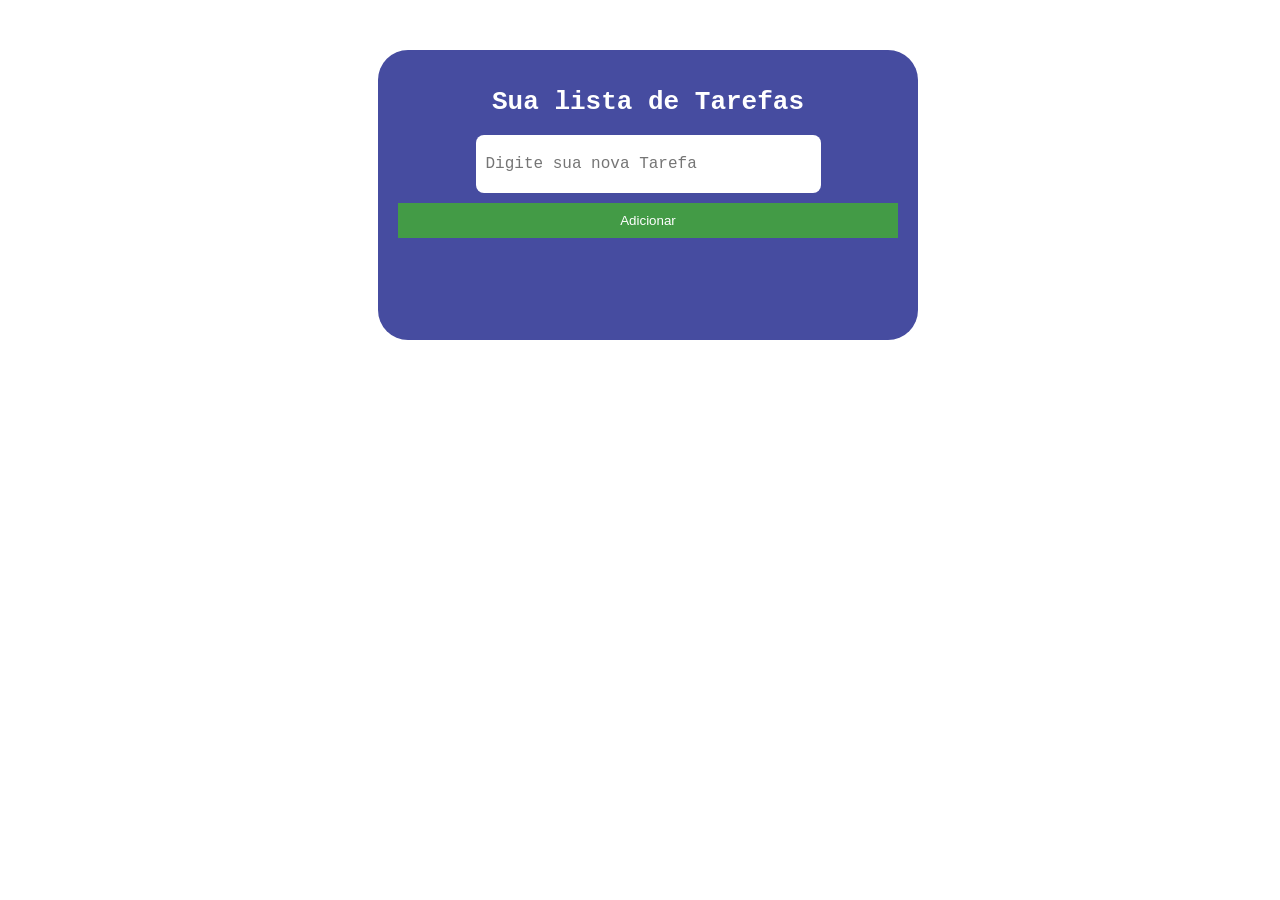
<file: index.html>
<!DOCTYPE html>
<html lang="pt-br">
<head>
    <meta charset="UTF-8">
    <meta name="viewport" content="width=device-width, initial-scale=1.0">
    <title> Sua lista de Tarefas</title>
        <style>
            body {
                width: 100%;
                text-align: center;
                font-family: monospace;
                margin-top: 50px;
                color: white;
                user-select: none;
            }

            #geral {
                width: 500px;
                background-color: #464ca0;
                padding: 20px;
                text-align: center;
                border-radius: 30px;
                min-height: 250px;
                max-width: 600px;
                margin: 0 auto;
                padding: 20px;
            }
            h1 {
                text-align: center;
            }
            input[type="text"] {
                width: 65%;
                height: 38px;
                font-family: monospace;
                border: none;
                border-radius: 8px;
                padding-left: 10px;
                font-size: 16px;
                padding: 10px;
                margin-bottom: 10px;
            }
            button {
                width: 100%;
                padding: 10px;
                background-color: #439b46;
                color: white;
                border: none;
                cursor: pointer;
            }
            button:hover {
                background-color: #012e14;
            }
            button:active {
                background-color: #032310;
            }
            tarefas {
                width: 90%;
                margin: auto;
                font-size: 16px;
                background-color: #439b46;
                text-align: left;
                cursor: pointer;
            }
        </style>
</head>
<body>
    <div id="geral" >
<h1>Sua lista de Tarefas</h1>
<input type="text" placeholder="Digite sua nova Tarefa">
<button>Adicionar</button>
   </div>
   <script>
    const input = document.querySelector('input[type="text"]');
    const button = document.querySelector('button');
    const geral = document.getElementById('geral');
let marcado = false;
    button.addEventListener('click', function() {
        const tarefa = input.value.trim();
        if (tarefa.value !== '') {
            const tarefaElement = document.createElement('div');
            tarefaElement.classList.add('tarefas');
            tarefaElement.textContent = tarefa;
            geral.appendChild(tarefaElement);
            input.value = '';
            tarefaElement.addEventListener('click', function() {
                if (marcado == false) {
                    tarefaElement.style.textDecoration = 'line-through';
                    marcado = true;
                } 
                else {
                    tarefaElement.style.textDecoration = 'none';
                    marcado = false;
                }
            });

            tarefaElement.addEventListener('dblclick', function() {
                tarefaElement.remove();
        });
        tarefa.addEventListener('dblclick', function() {
            tarefa.removeChild(tarefa);
        })

    }

});

   </script>
</body>
</html>
</file>
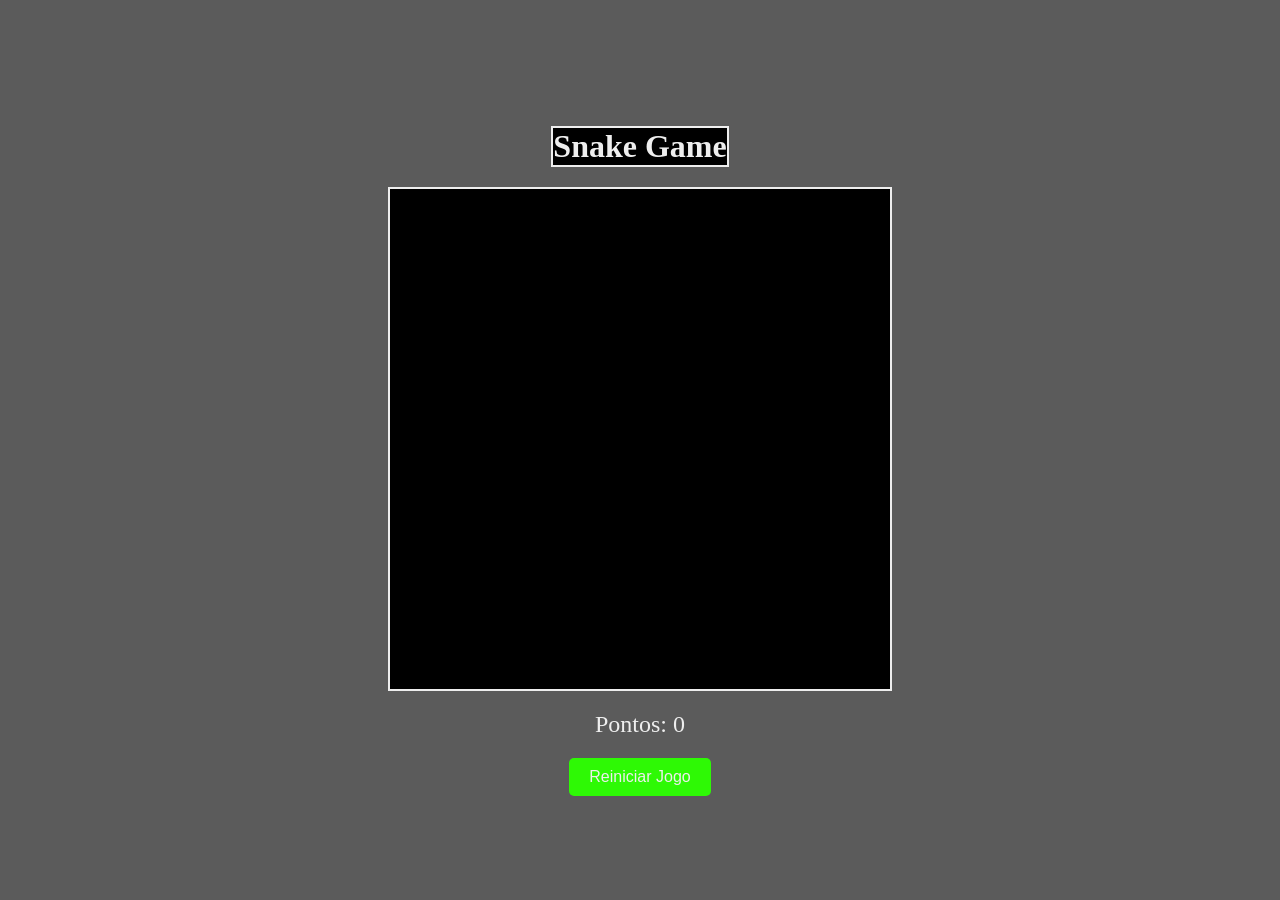
<file: Snake Game/index.html>
<!DOCTYPE html>
<html lang="pt-br">
<head>
    <meta charset="UTF-8">
    <meta name="viewport" content="width=device-width, initial-scale=1.0">
    <title>Snake Game</title>
    <link rel="stylesheet" href="style.css">
</head>
<body>
    <h1>Snake Game</h1>
    <canvas id="gameCanvas" width="500" height="500"></canvas>
    <div id="score">Pontos: 0</div>
    <button id="restartButton">Reiniciar Jogo</button>
    <script src="script.js"></script>
</body>
</html>
</file>
<file: Snake Game/style.css>
body {
  background-color: #333c;
  color: #eee;
  display: flex;
  flex-direction: column;
  align-items: center;
  justify-content: center;
    height: 100vh;
    margin: 0;
}

h1 {
    margin-bottom: 20px;
    background-color: #000;
    border: 2px solid #eee;
}

#gameCanvas {
    background-color: #000;
    border: 2px solid #eee;
}

#score {
    margin-top: 20px;
    font-size: 1.5em;
}

#restartButton {
    margin-top: 20px;
    padding: 10px 20px;
    font-size: 1em;
    background-color: #2ef905;
    border: none;
    border-radius: 5px;
    transition: background-color 0.3s;
    color: #eee;
    cursor: pointer;
}

#restartButton:hover {
    background-color: #f00707;
}
</file>
